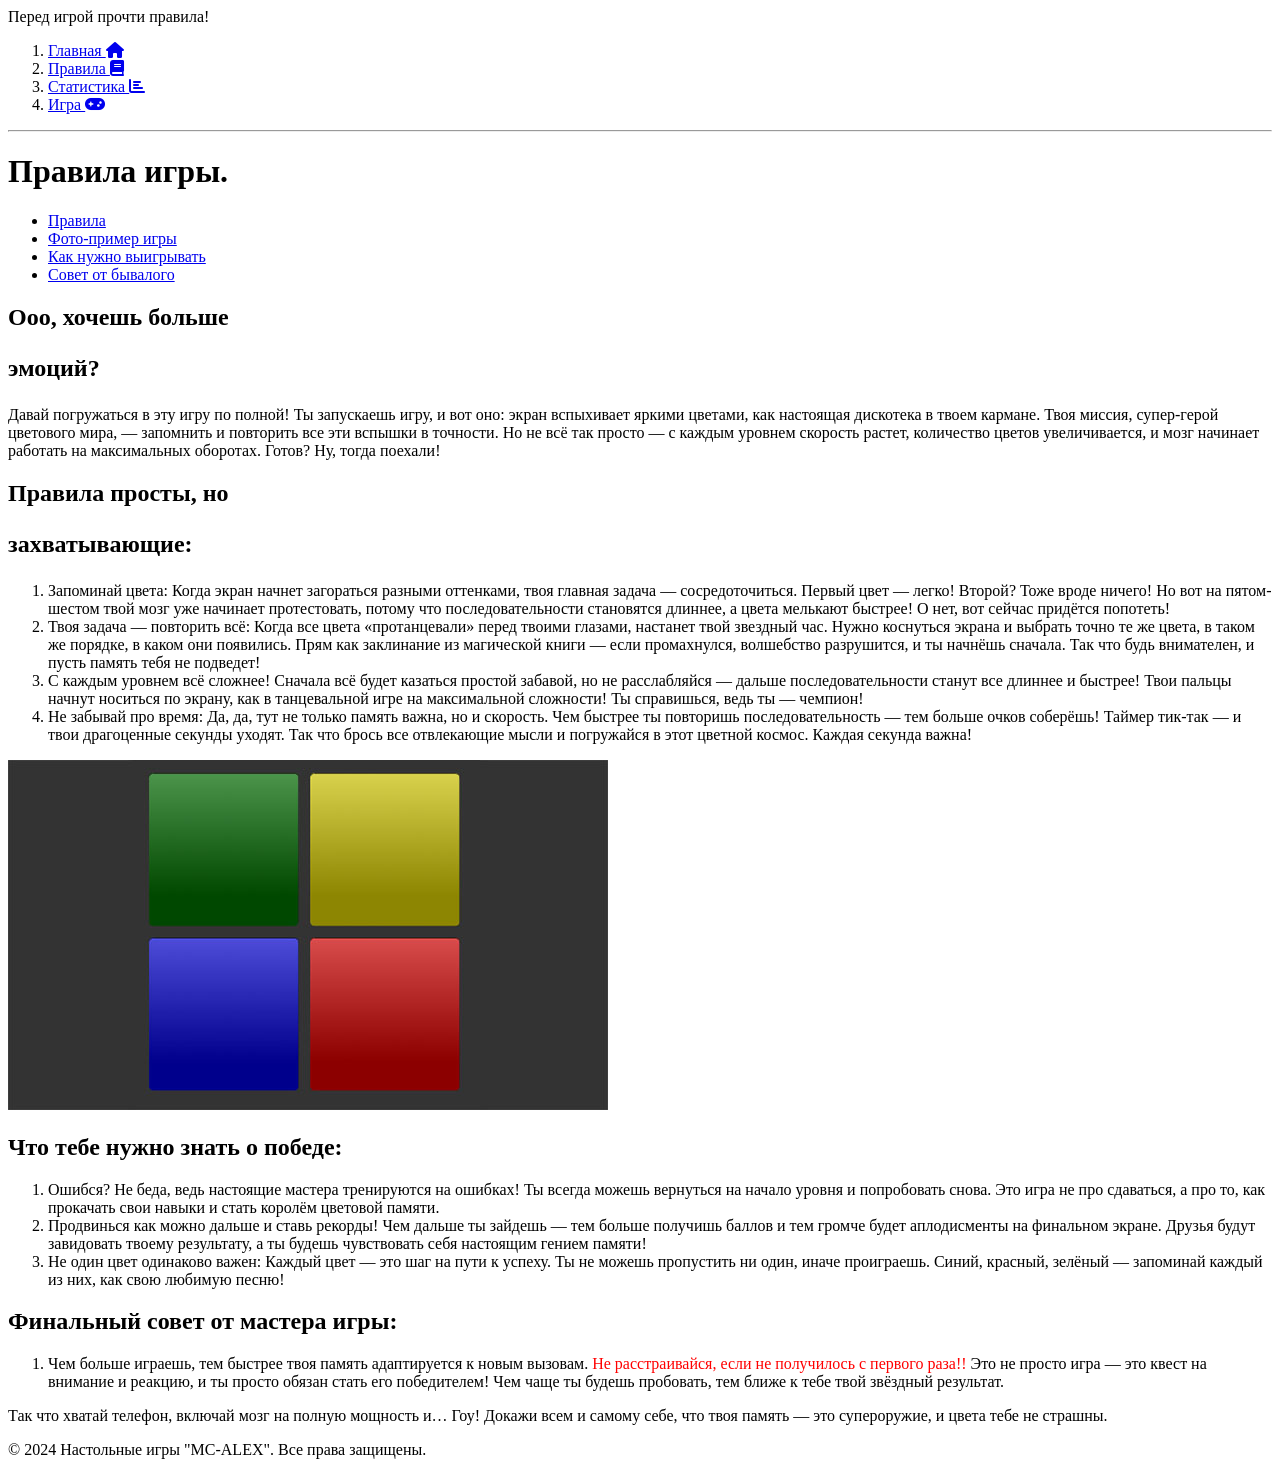
<file: rules.html>
<!DOCTYPE html>
<html lang="en">

<head>
    <meta charset="UTF-8">
    <meta name="viewport" content="width=device-width, initial-scale=1.0">
    <title>Rules</title>
    <!-- <link rel="stylesheet" href="/assets/css/rule-page.css"> -->
    <!-- <link rel="stylesheet" href="/assets/css/style.css"> -->
    <script src="https://alexandrares.github.io/GameJS/assets/css/style.css"></script>
    <script src="https://alexandrares.github.io/GameJS/assets/css/rule-page.css"></script>

    <link rel="stylesheet" href="https://cdnjs.cloudflare.com/ajax/libs/font-awesome/6.0.0-beta3/css/all.min.css">
    <!-- <link rel="icon" href="/assets/img/favicon.png" type="image/x-icon"> -->
    <link rel="icon" href="https://alexandrares.github.io/GameJS/assets/img/favicon.png">

</head>

<body>
    <div id="overlay" class="overlay">
        <div id="overlay-text" class="overlay-text">Перед игрой прочти правила!</div>
    </div>
    <header>
        <nav>
            <ol id="menu">
                <li><a href="https://alexandrares.github.io/GameJS/index.html">Главная <i class="fas fa-home"></i></a></li>
                <li><a href="https://alexandrares.github.io/GameJS/rules.html">Правила <i class="fas fa-book"></i></a></li>
                <li><a href="https://alexandrares.github.io/GameJS/statistics.html">Статистика <i class="fas fa-chart-bar"></i></a></li>
                <li><a href="https://alexandrares.github.io/GameJS/game.html">Игра <i class="fas fa-gamepad"></i></a></li>
                <!-- <li><a href="/index.html">Главная <i class="fas fa-home"></i></a></li>
                <li><a href="/rules.html">Правила <i class="fas fa-book"></i></a></li>
                <li><a href="/statistics.html">Статистика <i class="fas fa-chart-bar"></i></a></li>
                <li><a href="/game.html">Игра <i class="fas fa-gamepad"></i></a></li> -->
            </ol>
            <hr>
        </nav>
        <div class="main-text">
            <h1>Правила игры.</h1>
            <nav>
                <ul>
                    <li><a href="#rules">Правила</a></li>
                    <li><a href="#image">Фото-пример игры</a></li>
                    <li><a href="#howToWin">Как нужно выигрывать</a></li>
                    <li><a href="#advice">Совет от бывалого</a></li>
                </ul>
            </nav>
        </div>
    </header>

    <main>
        <section class="text-rules">
            <p>
            <h1>Ооо, хочешь больше <p>эмоций?</p>
            </h1>Давай погружаться в эту игру по полной! Ты запускаешь игру, и вот оно:
            экран
            вспыхивает яркими цветами, как настоящая дискотека в твоем кармане. Твоя миссия, супер-герой цветового
            мира, — запомнить и повторить все эти вспышки в точности. Но не всё так просто — с каждым уровнем
            скорость растет, количество цветов увеличивается, и мозг начинает работать на максимальных оборотах.
            Готов? Ну, тогда поехали!
            </p>
        </section>
        <section class="text-rules" id="rules">
            <p>
            <h1>Правила просты, но <p>захватывающие:</p>
            </h1>
            </p>
            <ol>
                <li>Запоминай цвета: Когда экран начнет загораться разными оттенками, твоя главная задача —
                    сосредоточиться. Первый цвет — легко! Второй? Тоже вроде ничего! Но вот на пятом-шестом твой мозг
                    уже начинает протестовать, потому что последовательности становятся длиннее, а цвета мелькают
                    быстрее! О нет, вот сейчас придётся попотеть!
                </li>
                <li>Твоя задача — повторить всё: Когда все цвета «протанцевали» перед твоими глазами, настанет твой
                    звездный час. Нужно коснуться экрана и выбрать точно те же цвета, в таком же порядке, в каком они
                    появились. Прям как заклинание из магической книги — если промахнулся, волшебство разрушится, и ты
                    начнёшь сначала. Так что будь внимателен, и пусть память тебя не подведет!
                </li>
                <li>С каждым уровнем всё сложнее! Сначала всё будет казаться простой забавой, но не расслабляйся —
                    дальше последовательности станут все длиннее и быстрее! Твои пальцы начнут носиться по экрану, как в
                    танцевальной игре на максимальной сложности! Ты справишься, ведь ты — чемпион!
                </li>
                <li>Не забывай про время: Да, да, тут не только память важна, но и скорость. Чем быстрее ты повторишь
                    последовательность — тем больше очков соберёшь! Таймер тик-так — и твои драгоценные секунды уходят.
                    Так что брось все отвлекающие мысли и погружайся в этот цветной космос. Каждая секунда важна!
                </li>
            </ol>
        </section>
        <section class="image" id="image">
            <img src="https://alexandrares.github.io/GameJS/assets/img/color-memory.jpg">
        </section>
        <section class="text-rules" id="howToWin">
            <p>
            <h1>Что тебе нужно знать о победе:</h1>
            </p>
            <ol>
                <li>Ошибся? Не беда, ведь настоящие мастера тренируются на ошибках! Ты всегда можешь вернуться на начало
                    уровня и попробовать снова. Это игра не про сдаваться, а про то, как прокачать свои навыки и стать
                    королём цветовой памяти.
                </li>
                <li>Продвинься как можно дальше и ставь рекорды! Чем дальше ты зайдешь — тем больше получишь баллов и
                    тем громче будет аплодисменты на финальном экране. Друзья будут завидовать твоему результату, а ты
                    будешь чувствовать себя настоящим гением памяти!
                </li>
                <li>Не один цвет одинаково важен: Каждый цвет — это шаг на пути к успеху. Ты не можешь пропустить ни
                    один, иначе проиграешь. Синий, красный, зелёный — запоминай каждый из них, как свою любимую песню!
                </li>
            </ol>
        </section>
        <section class="text-rules" id="advice">
            <p>
            <h1>Финальный совет от мастера игры:</h1>
            </p>
            <ol>
                <li>Чем больше играешь, тем быстрее твоя память адаптируется к новым вызовам. <p style="display: inline; color: red;">Не расстраивайся, если не
                    получилось с первого раза!!</p> Это не просто игра — это квест на внимание и реакцию, и ты просто обязан
                    стать его победителем! Чем чаще ты будешь пробовать, тем ближе к тебе твой звёздный результат.

                </li>
            </ol>
        </section>
        <section class="text-rules">
            <p>
                Так что хватай телефон, включай мозг на полную мощность и… Гоу! Докажи всем и самому себе, что твоя
                память — это супероружие, и цвета тебе не страшны.
            </p>
        </section>
    </main>
    <button id="topBtn" onclick="scrollToTop()">⬆</button>
    <footer class="footer">
        <p>&copy; 2024 Настольные игры "MC-ALEX". Все права защищены.</p>
    </footer>


    <!-- <script src="/assets/js/rules-script.js"></script> -->
    <script src="https://alexandrares.github.io/GameJS/assets/js/rules-script.js"></script>

</body>

</html>
</file>
<file: assets/css/rule-page.css>
/* OVERLAY */
.overlay {
    position: fixed;
    top: 0;
    left: 0;
    width: 100%;
    height: 100%;
    background-color: rgba(0, 0, 0);
    display: flex;
    justify-content: center;
    align-items: center;
    z-index: 1000;
    opacity: 1;
    visibility: visible;
    transition: opacity 1s ease, visibility 1s ease;
}
.hidden {
    opacity: 0;
    visibility: hidden;
}
.overlay-text {
    color: #fff;
    font-size: 2rem;
    text-align: center;
    padding: 20px;
    border: 2px solid #fff;
    border-radius: 10px;
}

/* TEXT */
.text-rules {
    font-size: 18px;
    line-height: 1.5;
    text-align: center;
    color: #660410;
}
.text-rules h1 p {
    display: inline;
    font-weight: bold;
    background: linear-gradient(90deg, #cc0780, rgb(71, 224, 10), rgb(218, 5, 76), rgb(0, 17, 255));
    -webkit-background-clip: text;
    color: transparent;
    animation: gradientShift 4s infinite;
    background-size: 400%;
}
ol li {
    margin-bottom: 15px;
}
main {
    margin-left: 150px;
    margin-right: 150px;
    margin-bottom: 100px;
}
.main-text {
    display: flex;
    height: 100%;
    text-align: center;
    color: #a40417;
    flex-direction: column;
}
.image {
    text-align: center;
}

/* TOP BTN */
#topBtn {
    display: none; 
    position: fixed;
    bottom: 20px;
    right: 30px;
    z-index: 99;
    font-size: 18px;
    border: none;
    outline: none;
    background-color: #555;
    color: white;
    cursor: pointer;
    padding: 15px;
    border-radius: 10px;
}
#topBtn:hover {
    background-color: #333;
}

/* KEYFRAMES */
@keyframes gradientShift {
    0% {
        background-position: 0% 50%;
    }

    50% {
        background-position: 100% 50%;
    }

    100% {
        background-position: 0% 50%;
    }
}
</file>
<file: assets/css/style.css>
body,
html {
    margin: 0;
    padding: 0;
    height: 100%;
    width: 100%;
    font-family: Arial, sans-serif;
    background-color: #ffdaf4;
}
html {
    scroll-behavior: smooth;
}

/* MENU */
nav {
    text-align: center;
    font-size: 22px;
    position: relative;
}
nav ol {
    list-style: none;
    display: grid;
    grid-template-columns: repeat(4, 1fr);
    gap: 15px;
    padding: 0;
}
nav ul {
    list-style: none;
    display: grid;
    grid-template-columns: repeat(4, 1fr);
    gap: 15px;
    padding: 0;
}
nav ol li {
    position: relative;
}
nav ul li {
    position: relative;
}
nav ol li a {
    text-decoration: none;
    color: #a40417;
    padding: 10px;
    transition: color 0.3s;
}
nav ul li a {
    text-decoration: none;
    color: #a40417;
    padding: 10px;
    transition: color 0.3s;
}
nav ol li a:hover {
    color: #f9ff68;
    text-shadow: 0 4px 8px rgba(0, 0, 0, 0.2);
}
nav ul li a:hover {
    color: #f9ff68;
    text-shadow: 0 4px 8px rgba(0, 0, 0, 0.2);
}
#menu {
    display: flex;
    justify-content: space-around;
    list-style: none;
    padding: 0;
    margin-top: 50px;
}
#menu li {
    font-size: 24px;
    position: relative;
}

/* FOOTER */
.footer {
    padding-bottom: 10px;
}
.footer p {
    text-align: center;
    font-weight: bold;
    background: linear-gradient(90deg, #cc0780, rgb(71, 224, 10), rgb(218, 5, 76), rgb(0, 17, 255));
    -webkit-background-clip: text;
    color: transparent;
    animation: gradientShift 4s infinite;
    background-size: 400%;
}
</file>
